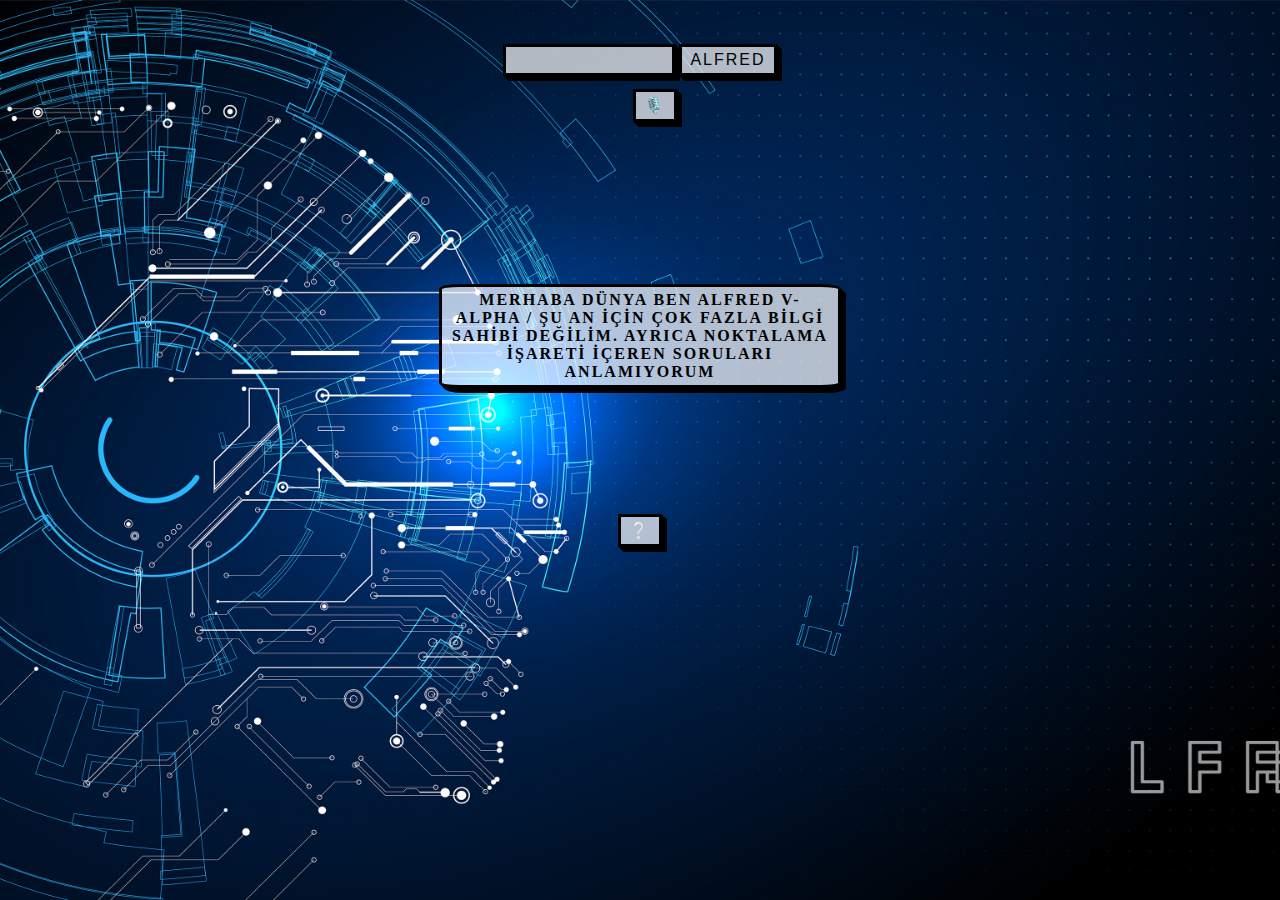
<file: index.html>
<!DOCTYPE html>
<html lang="en">

<head>
    <meta charset="UTF-8">
    <meta http-equiv="X-UA-Compatible" content="IE=edge">
    <meta name="viewport" content="width=device-width, initial-scale=1.0">
    <title>ALFRED ALPHA V0.3</title>
    <link rel="stylesheet" href="main.css"> <!-- CSS dosyasının html ile bağlanması -->
    <script src="https://code.responsivevoice.org/responsivevoice.js?key=R1ic6qjE"></script>
    <!-- Sesli okumanın sağlandığı api kaynağı / sadece bu çalışma için kullanılabilir -->
</head>

<body>
    <div id="gelen-yazilar">
        <br><br>
        <form action="#" class="gelen-yazilar">
            <input type="text" id="yazi-input" class="yazi-input"> <!-- Yazıların yazıldığı input alanı -->
            <button type="submit" class="button" role="button">ALFRED</button> <!-- ALFRED butonu -->
        </form>
        <form action="#" id="mikrofon-form" class="mikrofon-form">
            <button onClick="GetSpeech()"><i class="microphone"></i>🎙️</button> <!-- Mikrofon butonu -->
        </form>
        <br><br>
        <form action="#" id="alfred-cevaplar" class="alfred-cevaplar">
            MERHABA DÜNYA BEN ALFRED V-ALPHA / ŞU AN İÇİN ÇOK FAZLA BİLGİ SAHİBİ DEĞİLİM. AYRICA NOKTALAMA İŞARETİ
            İÇEREN SORULARI ANLAMIYORUM <!-- ALFRED'in cevap satırı -->
        </form>
        <a href="nesorulur.html"><center><button>❔</button></center></a>
    </div>

    <script src="app.js"></script> <!-- Javascript dosyasının html ile bağlanması -->
</body>

</html>
</file>
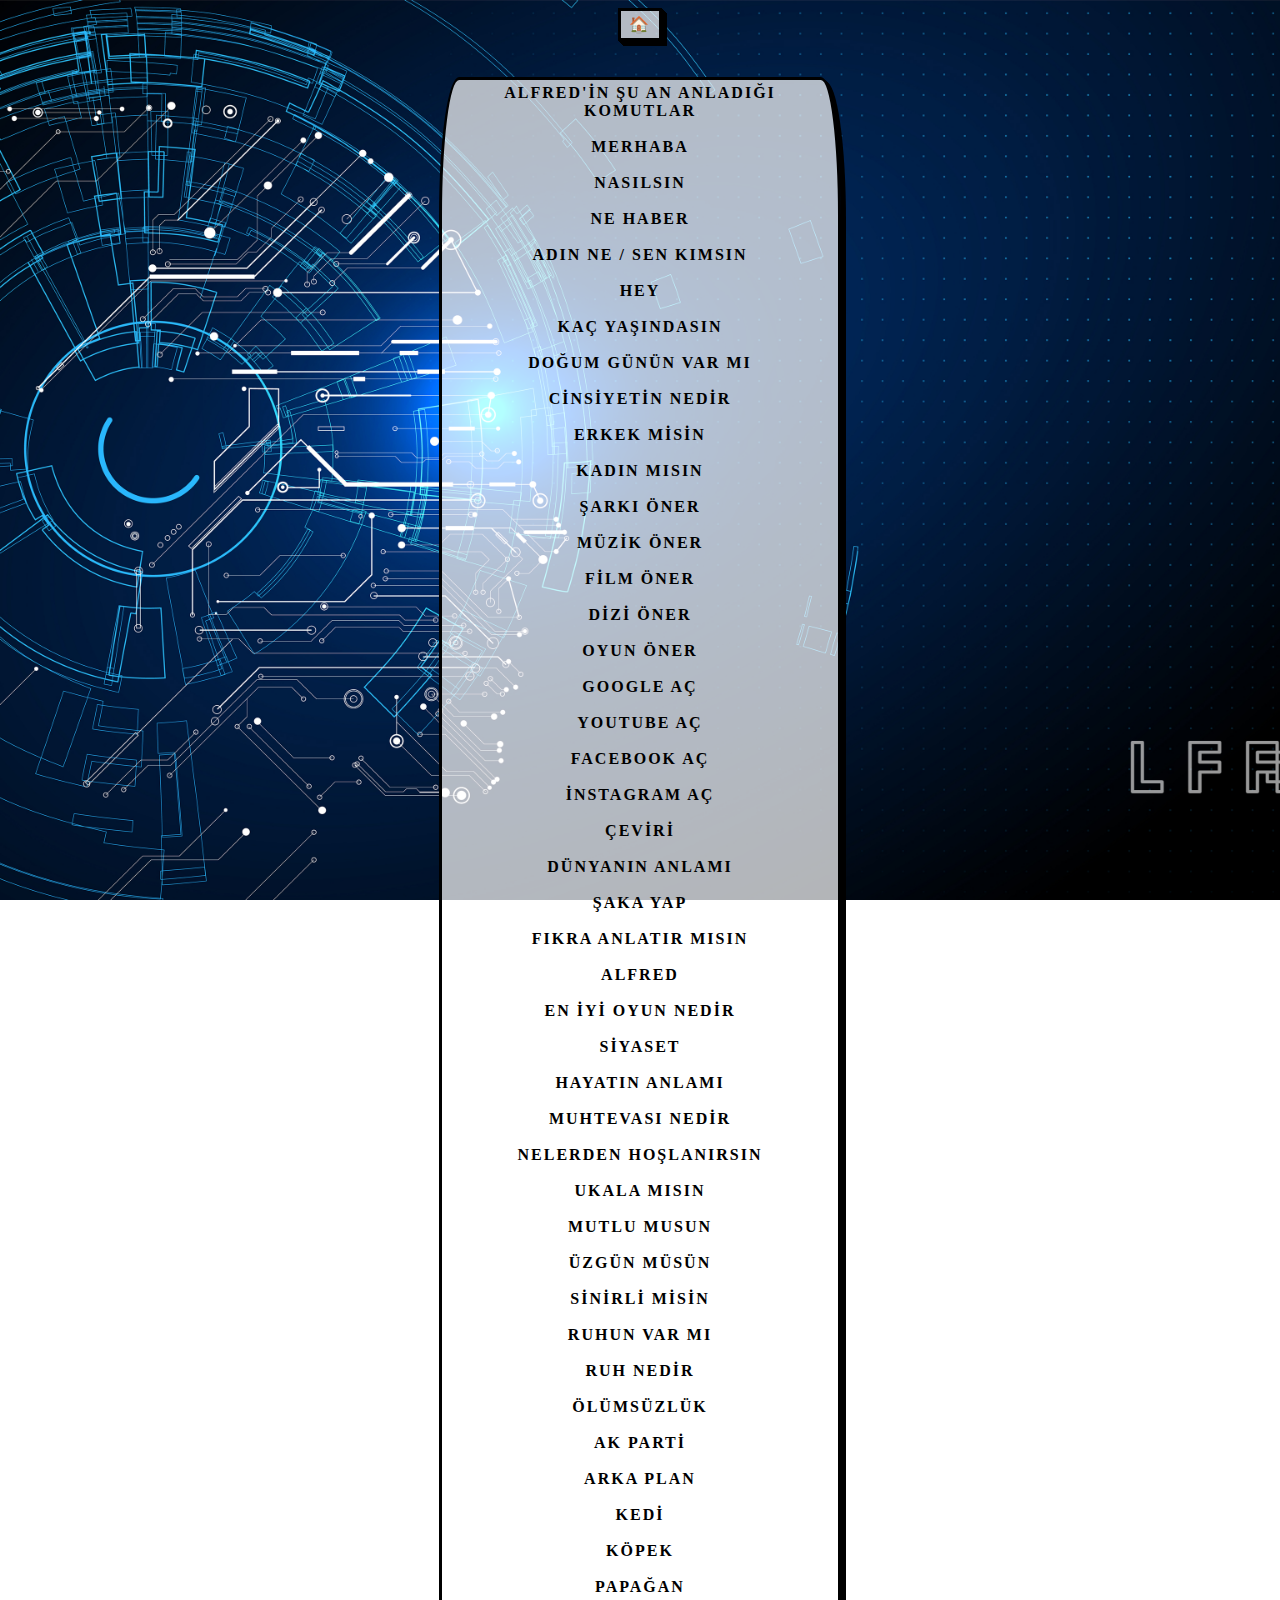
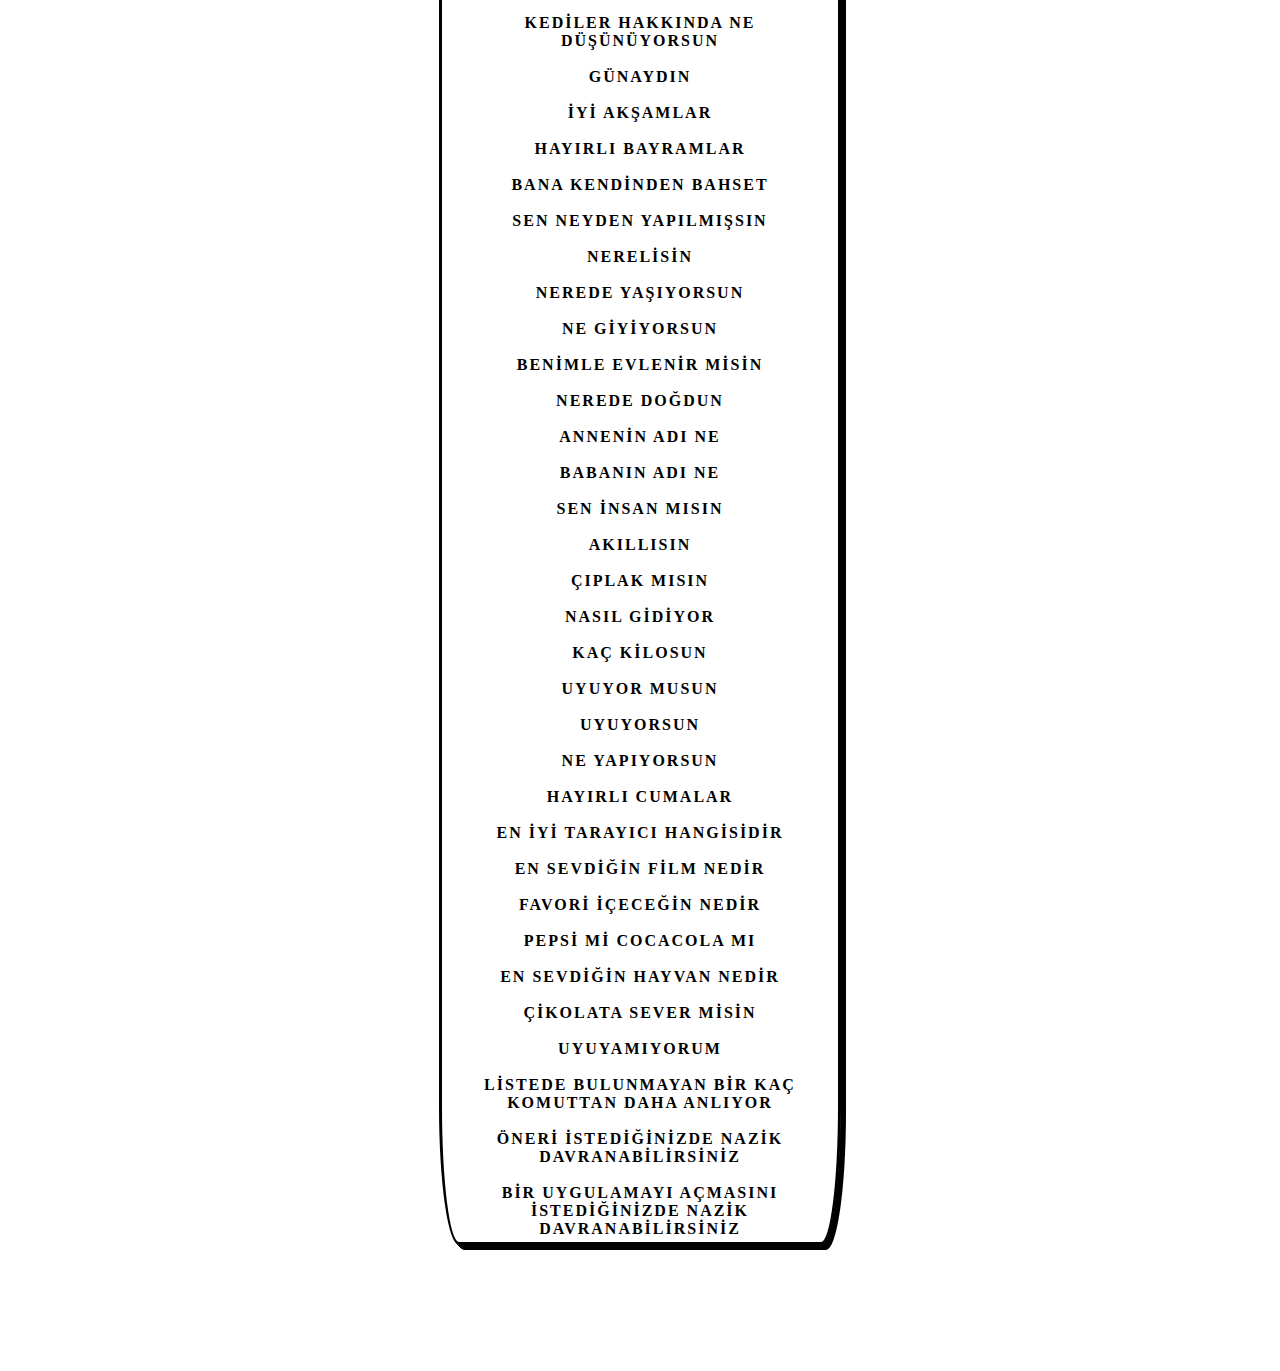
<file: nesorulur.html>
<!DOCTYPE html>
<html lang="en">

<head>
    <meta charset="UTF-8">
    <meta http-equiv="X-UA-Compatible" content="IE=edge">
    <meta name="viewport" content="width=device-width, initial-scale=1.0">
    <title>ALFRED ALPHA V0.3</title>
    <link rel="stylesheet" href="main.css"> <!-- CSS dosyasının html ile bağlanması -->
    <script src="https://code.responsivevoice.org/responsivevoice.js?key=R1ic6qjE"></script>
    <!-- Sesli okumanın sağlandığı api kaynağı / sadece bu çalışma için kullanılabilir -->
</head>
<body>
    <a href="index.html"><center><button>🏠</button></center></a>
    <br><br>
    <form action="#" id="alfred-cevaplar" class="alfred-cevaplar">
        ALFRED'İN ŞU AN ANLADIĞI KOMUTLAR
        <br>
        <br>MERHABA <br>
        <br>NASILSIN <br>
        <br>NE HABER <br>
        <br>ADIN NE / SEN KIMSIN <br>
        <br>HEY <br>
        <br>KAÇ YAŞINDASIN <br>
        <br>DOĞUM GÜNÜN VAR MI <br>
        <br>CİNSİYETİN NEDİR <br>
        <br>ERKEK MİSİN <br>
        <br>KADIN MISIN <br>
        <br>ŞARKI ÖNER <br>
        <br>MÜZİK ÖNER <br>
        <br>FİLM ÖNER <br>
        <br>DİZİ ÖNER <br>
        <br>OYUN ÖNER <br>
        <br>GOOGLE AÇ <br>
        <br>YOUTUBE AÇ <br>
        <br>FACEBOOK AÇ <br>
        <br>İNSTAGRAM AÇ <br>
        <br>ÇEVİRİ <br>
        <br>DÜNYANIN ANLAMI <br>
        <br>ŞAKA YAP <br>
        <br>FIKRA ANLATIR MISIN <br>
        <br>ALFRED <br>
        <br>EN İYİ OYUN NEDİR <br>
        <br>SİYASET <br>
        <br>HAYATIN ANLAMI <br>
        <br>MUHTEVASI NEDİR <br>
        <br>NELERDEN HOŞLANIRSIN <br>
        <br>UKALA MISIN <br>
        <br>MUTLU MUSUN <br>
        <br>ÜZGÜN MÜSÜN <br>
        <br>SİNİRLİ MİSİN <br>
        <br>RUHUN VAR MI <br>
        <br>RUH NEDİR <br>
        <br>ÖLÜMSÜZLÜK <br>
        <br>AK PARTİ <br>
        <br>ARKA PLAN <br>
        <br>KEDİ <br>
        <br>KÖPEK <br>
        <br>PAPAĞAN <br>
        <br>KEDİLER HAKKINDA NE DÜŞÜNÜYORSUN <br>
        <br>GÜNAYDIN <br>
        <br>İYİ AKŞAMLAR <br>
        <br>HAYIRLI BAYRAMLAR <br>
        <br>BANA KENDİNDEN BAHSET <br>
        <br>SEN NEYDEN YAPILMIŞSIN <br>
        <br>NERELİSİN <br>
        <br>NEREDE YAŞIYORSUN <br>
        <br>NE GİYİYORSUN <br>
        <br>BENİMLE EVLENİR MİSİN <br>
        <br>NEREDE DOĞDUN <br>
        <br>ANNENİN ADI NE <br>
        <br>BABANIN ADI NE <br>
        <br>SEN İNSAN MISIN <br>
        <br>AKILLISIN <br>
        <br>ÇIPLAK MISIN <br>
        <br>NASIL GİDİYOR <br>
        <br>KAÇ KİLOSUN <br>
        <br>UYUYOR MUSUN <br>
        <br>UYUYORSUN <br>
        <br>NE YAPIYORSUN <br>
        <br>HAYIRLI CUMALAR <br>
        <br>EN İYİ TARAYICI HANGİSİDİR <br>
        <br>EN SEVDİĞİN FİLM NEDİR <br>
        <br>FAVORİ İÇECEĞİN NEDİR <br>
        <br>PEPSİ Mİ COCACOLA MI <br>
        <br>EN SEVDİĞİN HAYVAN NEDİR <br>
        <br>ÇİKOLATA SEVER MİSİN <br>
        <br>UYUYAMIYORUM <br>
        <br> LİSTEDE BULUNMAYAN BİR KAÇ KOMUTTAN DAHA ANLIYOR <br>
        <br> ÖNERİ İSTEDİĞİNİZDE NAZİK DAVRANABİLİRSİNİZ <br>
        <br> BİR UYGULAMAYI AÇMASINI İSTEDİĞİNİZDE NAZİK DAVRANABİLİRSİNİZ <br>
    </form>
</body>
</html>
</file>
<file: main.css>
body{ /* Arka plan resminin seçilmesi ve boyutlandırılması */
    background-image: url(img/bg1.jpg);
    background-repeat: no-repeat;
    background-position: center center;
    background-attachment: fixed;
    background-size: cover;
}
.gelen-yazilar{ /* Input bölümünün ve ALFRED butonunun konumlandırılması */
  width: 50%;
  position: relative;
  margin: auto;
  text-align:center;
  margin-bottom:1%;
}
.mikrofon-form{ /* Mikrofon butonunun konumlandırılması*/ 
  width: 15px;
  position: relative;
  margin: auto;
  text-align:center;
  margin-bottom:10%;
}
input{ /* Input bölümünün genel görünüm ayarları */
    width: 150px;
    font-size: 16px;
    letter-spacing: 2px;
    text-decoration: none;
    text-transform: uppercase;
    background-color: rgba(255, 255, 255, 0.700);
    color: #000;
    cursor: help;
    border: 3px solid;
    padding: 0.25em 0.5em;
    box-shadow: 1px 1px 0px 0px, 2px 2px 0px 0px, 3px 3px 0px 0px, 4px 4px 0px 0px, 5px 5px 0px 0px;
    user-select: none;
    -webkit-user-select: none;
    touch-action: manipulation;
    outline: none;
}
button { /* Butonların genel görünüm ayarları */
    font-size: 16px;
    letter-spacing: 2px;
    text-decoration: none;
    text-transform: uppercase;
    background-color: rgba(255, 255, 255, 0.700);
    color: #000;
    cursor: pointer;
    border: 3px solid;
    padding: 0.25em 0.5em;
    box-shadow: 1px 1px 0px 0px, 2px 2px 0px 0px, 3px 3px 0px 0px, 4px 4px 0px 0px, 5px 5px 0px 0px;
    user-select: none;
    -webkit-user-select: none;
    touch-action: manipulation;
}
.button:active {
    box-shadow: 0px 0px 0px 0px;
}

.alfred-cevaplar{ /* ALFRED'in cevaplarının olduğu kısmın görünüm ayarları */
    color: black;
    background-color: rgba(255, 255, 255, 0.700);
    font-size: 16px;
    font-weight: bold;
    letter-spacing: 2px;
    text-decoration: none;
    text-transform: uppercase;
    cursor: no-drop;
    border: 3px solid;
    padding: 0.25em 0.5em;
    box-shadow: 1px 1px 0px 0px, 2px 2px 0px 0px, 3px 3px 0px 0px, 4px 4px 0px 0px, 5px 5px 0px 0px;
    width: 30%;
    position: relative;
    margin: auto;
    text-align:center;
    border-radius: 5%;
    font-weight: bold;
    margin-bottom:10%;
}

@media (max-width: 768px) {
    .button {
      position: absolute;
      padding: 0.25em 0.75em;
    }
    .alfred-cevaplar{ /* ALFRED'in cevaplarının olduğu kısmın görünüm ayarları */
        color: black;
        background-color: rgba(255, 255, 255, 0.700);
        font-size: 16px;
        font-weight: bold;
        letter-spacing: 2px;
        text-decoration: none;
        text-transform: uppercase;
        cursor: no-drop;
        border: 3px solid;
        padding: 0.25em 0.5em;
        box-shadow: 1px 1px 0px 0px, 2px 2px 0px 0px, 3px 3px 0px 0px, 4px 4px 0px 0px, 5px 5px 0px 0px;
        width: 60%;
        position: relative;
        margin: auto;
        text-align:center;
        margin-bottom:10%;
    }
    .gelen-yazilar{ /* Input bölümünün ve ALFRED butonunun konumlandırılması */
        position: relative;
        margin: auto;
        text-align:center;
        font-weight: bold;
        margin-bottom:10%;
      }

}
</file>
